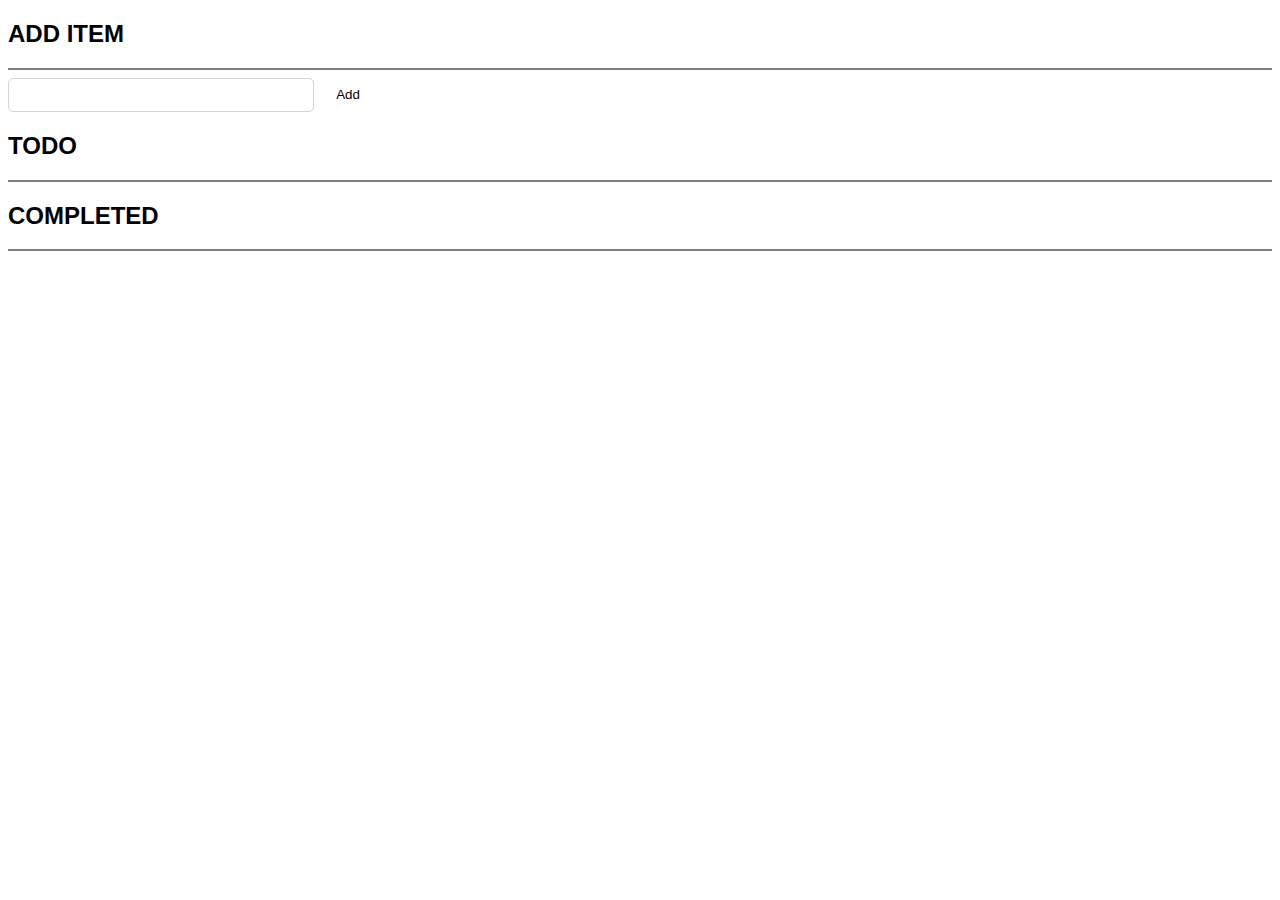
<file: notepad_test1.html>
<!DOCTYPE html>
<html>
<head>
<style>
.input_class {  
  width: 300px;
  height: 30px;
  border-radius: 5px;
  border: 1px solid lightgrey;
  font-weight: bold;
}
.buttons{
	background-color: white;
 	width: 60px;
  	height: 32px;
    border: 0px solid white;
    color: black;
}
.buttons:focus{
	outline:none;
    }
    
input:focus {
  outline:none;
}
h2{
font-family: Arial;
}
</style>
</head>
<body>

<h2>ADD ITEM</h2>
<hr noshade>
<input class="input_class" type="text" name="item" id="user_input"> 
<button class="buttons" onclick="add()">Add</button> <br>

<h2>TODO</h2>
<hr noshade >

<div id='todo-items'>
</div>


<h2>COMPLETED</h2>
<hr noshade>

<div id="completed-items">
</div>



<script>

let items = [];
let striked =[];

function getTemplate(value,i){
	return '<p><input type="checkbox" onClick="complete('+i+')"> <span  id="display">'+value+'</span><button class="buttons" onclick="edit('+i+')">Edit</button><button class="buttons" onclick="del('+i+')">Delete</button></p>' ;
}


function getStrikedTemplate(value,i){
	return '<p><input id="myCheck" checked disabled type="checkbox" > <strike><span id="display">'+value+'</span></strike><button class="buttons" onclick="editStriked('+i+')">Edit</button><button class="buttons" onclick="delStriked('+i+')">Delete</button></p>' ;
}


function getEditTemplate(value,i){
return '<p> <input type="text" id="edit-input" class="input_class" value='+value+'></input><button class="buttons" onclick="save('+i+')">Save</button><button class="buttons" onclick="del('+i+')">Delete</button></p>' ;
}

function add() {
	var value = document.getElementById('user_input').value;
    items.push(value);
    document.getElementById('todo-items').innerHTML = '';
    for(let i =0;i<items.length;i++){
    	document.getElementById('todo-items').innerHTML+=getTemplate(items[i],i);
    }
 	
 }
 
 function del(i) {
 	//document.getElementById('todo-items').innerHTML+=i;
    items.splice(i,1);
    document.getElementById('todo-items').innerHTML = '';
    for(let i =0;i<items.length;i++){
    	document.getElementById('todo-items').innerHTML+=getTemplate(items[i],i);
    }
    
 }
 
 
 function edit(index){
    document.getElementById('todo-items').innerHTML = '';
    for(let i =0;i<items.length;i++){
    	if(index == i){
    		document.getElementById('todo-items').innerHTML+=getEditTemplate(items[i],i);
        }else{
        	document.getElementById('todo-items').innerHTML+=getTemplate(items[i],i);
       	}
    }
 
 }
 
 function save(i){
 	items[i] = document.getElementById('edit-input').value;
    document.getElementById('todo-items').innerHTML = "";
     for(let i =0;i<items.length;i++){
    	document.getElementById('todo-items').innerHTML+=getTemplate(items[i],i);
    }
   
  }
  
  function complete(i){
  	striked.push(items[i]);
    del(i);
    
    document.getElementById('completed-items').innerHTML = "";
     for(let i =0;i<striked.length;i++){
    	document.getElementById('completed-items').innerHTML+=getStrikedTemplate(striked[i],i);
        document.getElementById('myCheck').checked = true;
    }
  }
    
    function delStriked(i) {
    striked.splice(i,1);
    document.getElementById('completed-items').innerHTML = '';
    for(let i =0;i<striked.length;i++){
    	document.getElementById('completed-items').innerHTML+=getStrikedTemplate(striked[i],i);
    }
    
 }
 
 function editStriked(index){
 
    document.getElementById('completed-items').innerHTML = '';
    for(let i =0;i<striked.length;i++){
    	if(index == i){
        	items.push(striked[i]);
            striked.splice(i,1);
       
    		document.getElementById('todo-items').innerHTML+=getEditTemplate(items[items.length-1],i);
        }else{
        	document.getElementById('completed-items').innerHTML+=getStrikedTemplate(striked[i],i);
       	}
    }
 
 }
 
 
</script>

</body>
</html>
</file>
